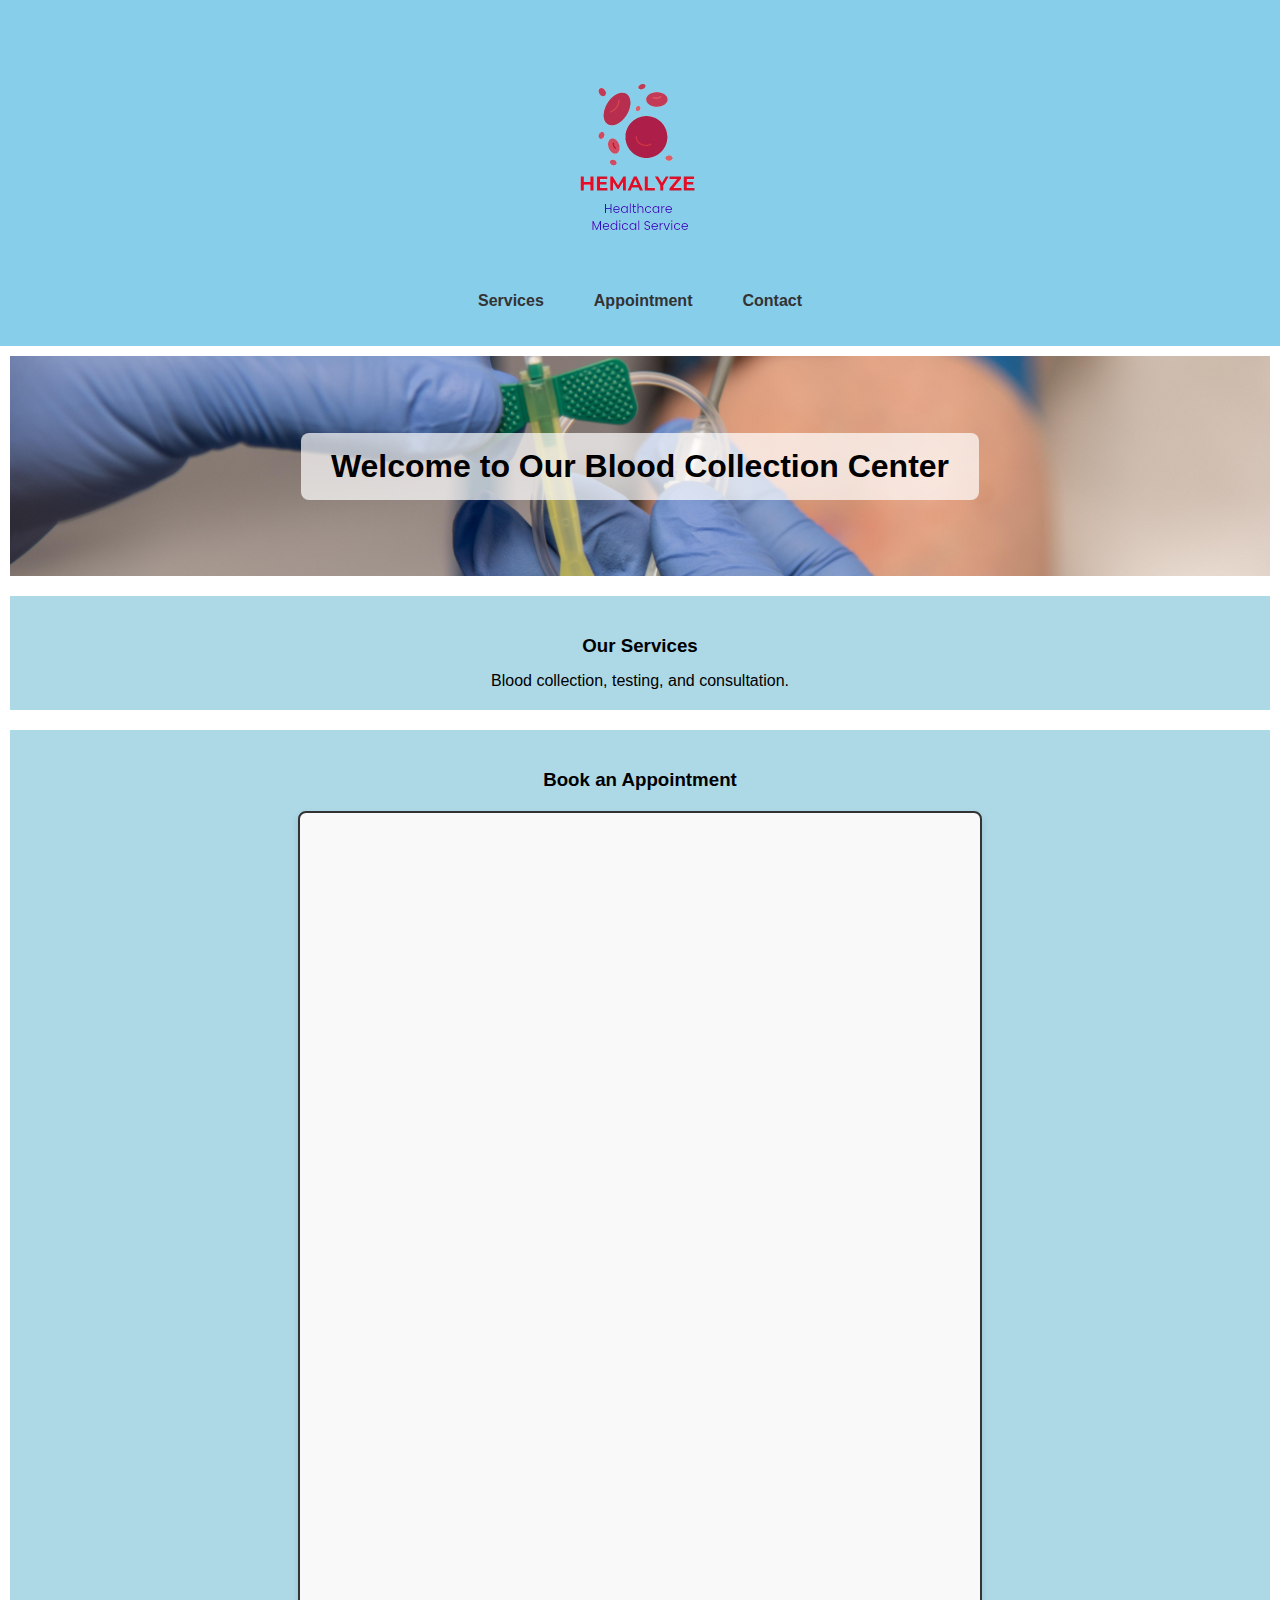
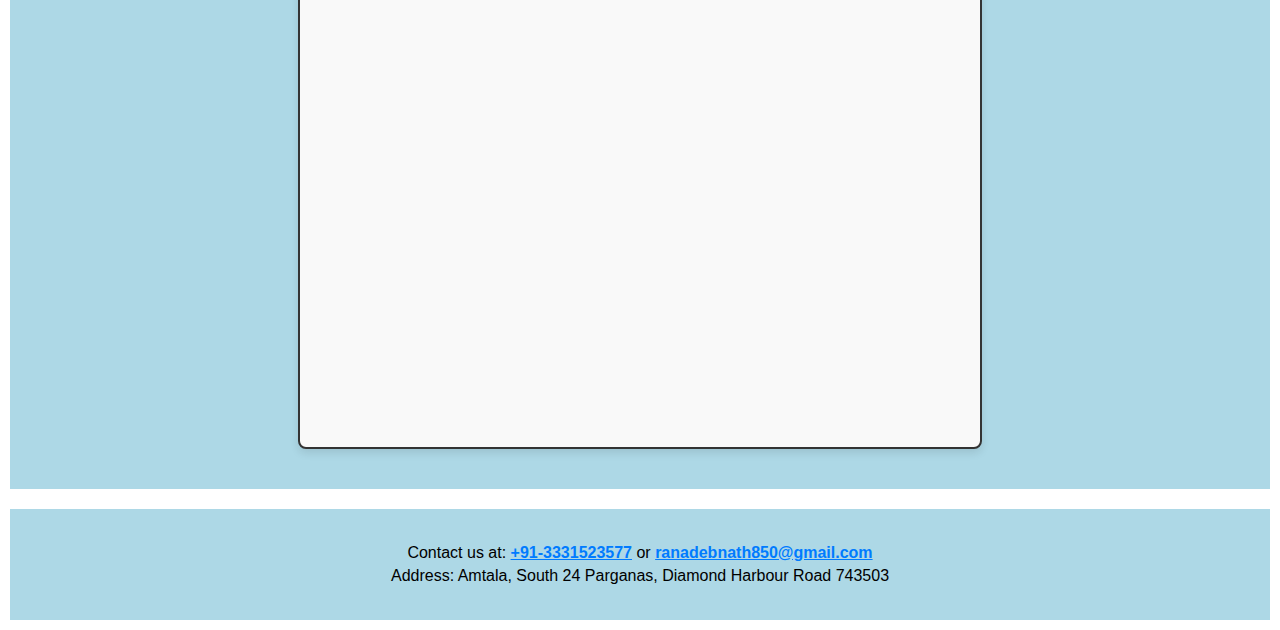
<file: index.html>
<!DOCTYPE html>
<html lang="en">
<head>
    <meta charset="UTF-8">
    <meta name="viewport" content="width=device-width, initial-scale=1.0">
    <link rel="stylesheet" href="style.css">
    <title>Hemalyze</title>

    <!-- Security Headers -->
    <meta http-equiv="Content-Security-Policy" content="default-src 'self'; frame-src https://docs.google.com; script-src 'self'; style-src 'self' 'unsafe-inline';">
    <meta http-equiv="X-Content-Type-Options" content="nosniff">
    <meta http-equiv="X-Frame-Options" content="SAMEORIGIN">
    <meta http-equiv="Strict-Transport-Security" content="max-age=31536000; includeSubDomains">

    <script>
        window.onload = function() {
            var today = new Date();
            var dd = String(today.getDate()).padStart(2, '0');
            var mm = String(today.getMonth() + 1).padStart(2, '0');
            var yyyy = today.getFullYear();

            today = yyyy + '-' + mm + '-' + dd;
            document.getElementById("date")?.setAttribute("min", today);
        }

        function validateForm(event) {
            var timeInput = document.getElementById("time")?.value;
            var timeError = document.getElementById("timeError");
            var contactInput = document.getElementById("contact")?.value;
            var contactError = document.getElementById("contactError");

            if (timeInput < "08:00" || timeInput > "18:00") {
                event.preventDefault();
                timeError.textContent = "Time must be between 08:00 am to 06:00 pm";
            } else {
                timeError.textContent = "";
            }

            if (contactInput.length !== 10 || isNaN(contactInput)) {
                event.preventDefault();
                contactError.textContent = "Contact number must be exactly 10 digits";
            } else {
                contactError.textContent = "";
            }
        }
    </script>

    <style>
        body {
            font-family: Arial, sans-serif;
            margin: 0;
            padding: 0;
        }

        header {
            background-color: #87CEEB; /* Light blue background */
            padding: 20px;
            text-align: center;
            margin-bottom: 5px;
        }

        header img {
            margin-bottom: 2px;
        }

        nav {
            margin-top: 0;
        }

        nav ul {
            list-style-type: none;
            padding: 0;
            display: flex;
            justify-content: center;
            gap: 30px;
        }

        nav ul li a {
            text-decoration: none;
            color: #333;
            font-weight: bold;
        }

        #banner {
            padding: 50px;
            background-image: url('corona-6200014.jpg');
            background-size: cover;
            background-position: center;
            color: white;
            display: flex;
            justify-content: center;
            align-items: center;
            text-align: center;
        }

        #banner h2 {
            color: black;
            background-color: rgba(255, 255, 255, 0.7);
            padding: 15px 30px;
            border-radius: 8px;
            font-size: 2em;
            font-weight: bold;
        }

        .serial {
            margin-bottom: 15px;
        }

        .error {
            color: red;
            font-size: 12px;
        }

        footer {
            padding: 10px;
        }

        #services, #appointment, #contact {
            margin-top: 20px;
        }

        #services h3 {
            text-align: center;
            margin-bottom: 15px;
        }

        #services p {
            text-align: center;
            margin: 0;
        }

        #appointment h3 {
            text-align: center;
            margin-bottom: 15px;
        }

        #appointment .form-container {
            display: block;
            margin: 20px auto;
            padding: 15px;
            width: 90%;
            max-width: 650px;
            border: 2px solid #333;
            border-radius: 8px;
            background-color: #f9f9f9;
            box-shadow: 0 4px 8px rgba(0, 0, 0, 0.1);
        }

        .form-container iframe {
            border-radius: 5px;
            width: 100%;
            height: 1200px;
        }
        
        #contact {
            text-align: center; /* Center the contact section text */
        }

        #contact p {
            margin: 5px 0; /* Margin for spacing */
        }

        #contact a {
            color: #007BFF; /* Link color */
            text-decoration: underline; /* Underline for links */
            font-weight: bold; /* Bold links */
        }

        #contact a:hover {
            color: #0056b3; /* Darker shade on hover */
        }
    </style>
</head>
<body>
    <header>
        <img src="hemalyze_logo_transparent.png" alt="Hemalyze" width="250">
        <nav>
            <ul>
                <li><a href="#services">Services</a></li>
                <li><a href="#appointment">Appointment</a></li>
                <li><a href="#contact">Contact</a></li>
            </ul>
        </nav>
    </header>
    <section id="banner">
        <h2>Welcome to Our Blood Collection Center</h2>
    </section>
    <section id="services">
        <h3>Our Services</h3>
        <p>Blood collection, testing, and consultation.</p>
    </section>
    <section id="appointment">
        <h3>Book an Appointment</h3>
        <div class="form-container">
            <iframe src="https://docs.google.com/forms/d/e/1FAIpQLSdLUKfxF4avaWIRYfK3VG7YpOSWzUX8OsrfOJG0FbctGysyIg/viewform?embedded=true" frameborder="0" marginheight="0" marginwidth="0">Loading…</iframe>
        </div>
    </section>
    <section id="contact">
        <footer>
            <p>Contact us at: <a href="tel:+913331523577">+91-3331523577</a> or <a href="mailto:ranadebnath850@gmail.com">ranadebnath850@gmail.com</a></p>
            <p>Address: Amtala, South 24 Parganas, Diamond Harbour Road 743503</p>
        </footer>
    </section>
</body>
</html>
</file>
<file: style.css>
body {
    font-family: Arial, sans-serif;
    margin: 0;
    padding: 0;
}
header {
    background-color: #ADD8E6;
    color: #000000;
    padding: 10px 0;
    text-align: center;
}
nav a {
    color: #000000;
    margin: 0 10px;
    text-decoration: none;
}
section {
    padding: 20px;
    margin: 10px;
    background-color: #ADD8E6;
}
footer {
    text-align: center;
    padding: 10px;
    background-color: #ADD8E6;
    color: #000000;
}
</file>
